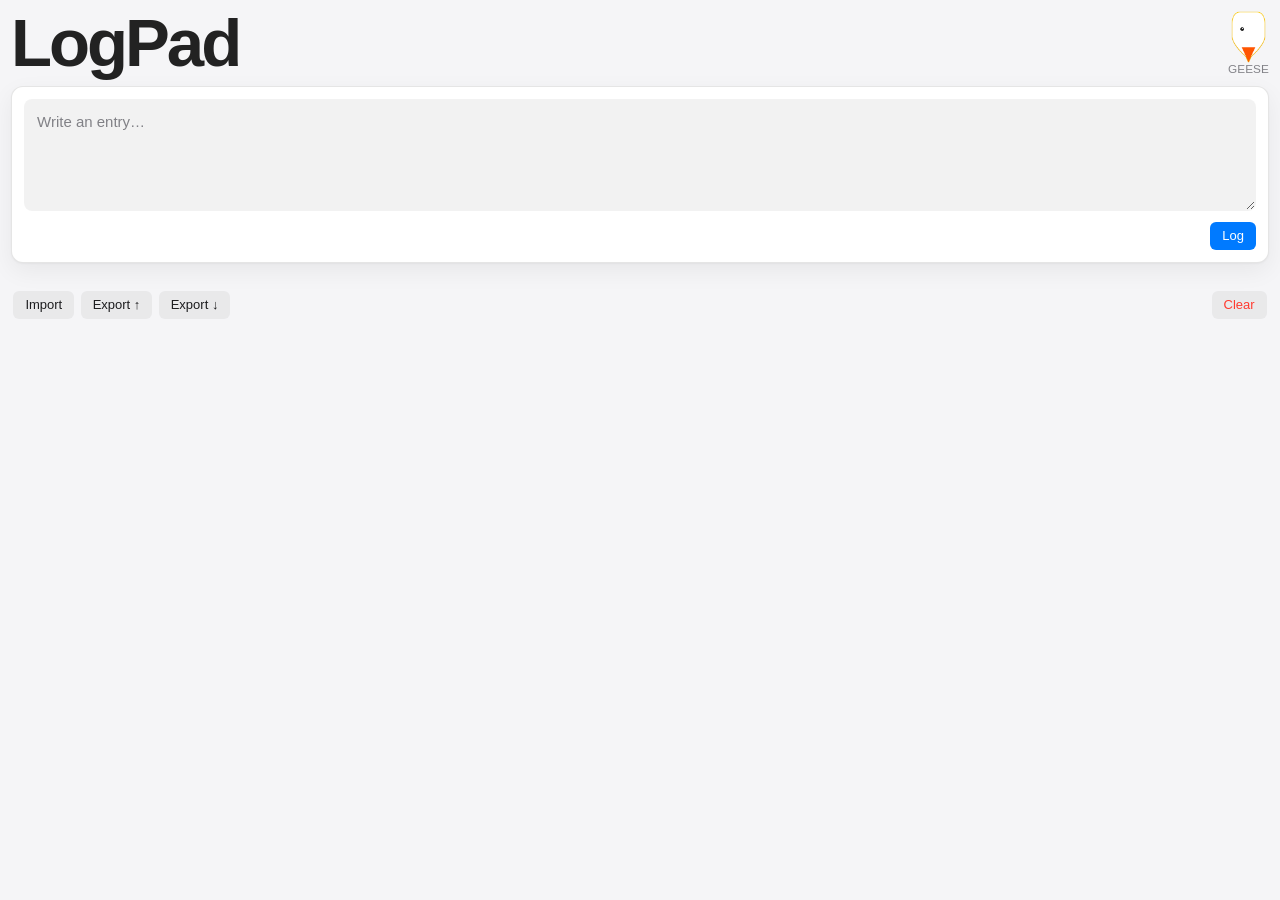
<file: index.html>
<!DOCTYPE html>
<html lang="en">
  <head>
    <meta charset="UTF-8" />
    <meta name="viewport" content="width=device-width, initial-scale=1.0" />
    <title>LogPad</title>
    <link rel="icon" href="favicon.ico?v=7" sizes="any" />
    <link rel="icon" type="image/png" sizes="32x32" href="favicon-32.png?v=7" />
    <link rel="icon" type="image/png" sizes="16x16" href="favicon-16.png?v=7" />
    <link rel="apple-touch-icon" href="apple-touch-icon.png?v=7" />
    <link rel="manifest" href="manifest.json?v=2" />
    <meta name="apple-mobile-web-app-title" content="LogPad" />
    <script>
      (function () {
        var data = navigator.userAgentData;
        var windows =
          /Windows/i.test(navigator.userAgent || "") ||
          /Win/i.test(navigator.platform || "") ||
          (data && /Windows/i.test(data.platform || ""));
        if (windows) {
          var dark = document.createElement("meta");
          dark.name = "theme-color";
          dark.media = "(prefers-color-scheme: dark)";
          dark.content = "#1c1c1e";
          var light = document.createElement("meta");
          light.name = "theme-color";
          light.media = "(prefers-color-scheme: light)";
          light.content = "#f5f5f7";
          var fallback = document.createElement("meta");
          fallback.name = "theme-color";
          fallback.content = "#f5f5f7";
          document.head.appendChild(dark);
          document.head.appendChild(light);
          document.head.appendChild(fallback);
          return;
        }
        var theme = document.createElement("meta");
        theme.name = "theme-color";
        theme.content = "#FF5500";
        document.head.appendChild(theme);
      })();
    </script>
    <link rel="stylesheet" href="styles.css?v=24" />
  </head>
  <body>
    <main class="app">
      <header class="app-header">
        <h1>LogPad</h1>
        <div class="logo">
          <img src="goose-head.png?v=1" alt="" />
          <span class="mark">GEESE</span>
        </div>
      </header>

      <section class="composer" aria-label="New entry">
        <textarea
          id="editor"
          class="editor"
          rows="4"
          aria-label="Write an entry"
          placeholder="Write an entry…"
        ></textarea>

        <div class="composer-actions">
          <p id="edit-status" class="edit-status" hidden>Editing saved entry</p>
          <div class="action-buttons">
            <button type="button" id="cancel-button" class="cancel-button" hidden>Cancel</button>
            <button
              type="button"
              id="log-button"
              class="log-button"
              title="Log (⌘↩ or Ctrl+Enter)"
            >
              Log
            </button>
          </div>
        </div>
      </section>

      <section class="log" aria-label="Log">
        <div class="log-header">
          <div class="log-actions">
            <div class="log-actions-start">
              <button type="button" id="import-button" class="save-button">Import</button>
              <button
                type="button"
                id="save-button"
                class="save-button"
                title="Newest entry at the top"
              >
                Export ↑
              </button>
              <button
                type="button"
                id="chrono-button"
                class="save-button"
                title="Newest entry at the bottom"
              >
                Export ↓
              </button>
            </div>
            <button type="button" id="clear-button" class="save-button clear-button">Clear</button>
          </div>
          <input id="import-input" type="file" accept=".txt,text/plain" hidden />
        </div>
        <div id="clear-warning" class="clear-warning" hidden>
          <p>Delete every entry? This cannot be undone.</p>
          <div class="clear-warning-actions">
            <button type="button" id="clear-cancel" class="save-button">Cancel</button>
            <button type="button" id="clear-confirm" class="save-button clear-button">Delete all</button>
          </div>
        </div>
        <p id="save-status" class="save-status" hidden></p>
        <div class="log-scroll">
          <ol id="entry-list" class="entry-list" reversed></ol>
          <p id="empty-state" class="empty-state">No entries yet.</p>
        </div>
      </section>
    </main>

    <script src="app.js?v=19"></script>
  </body>
</html>
</file>
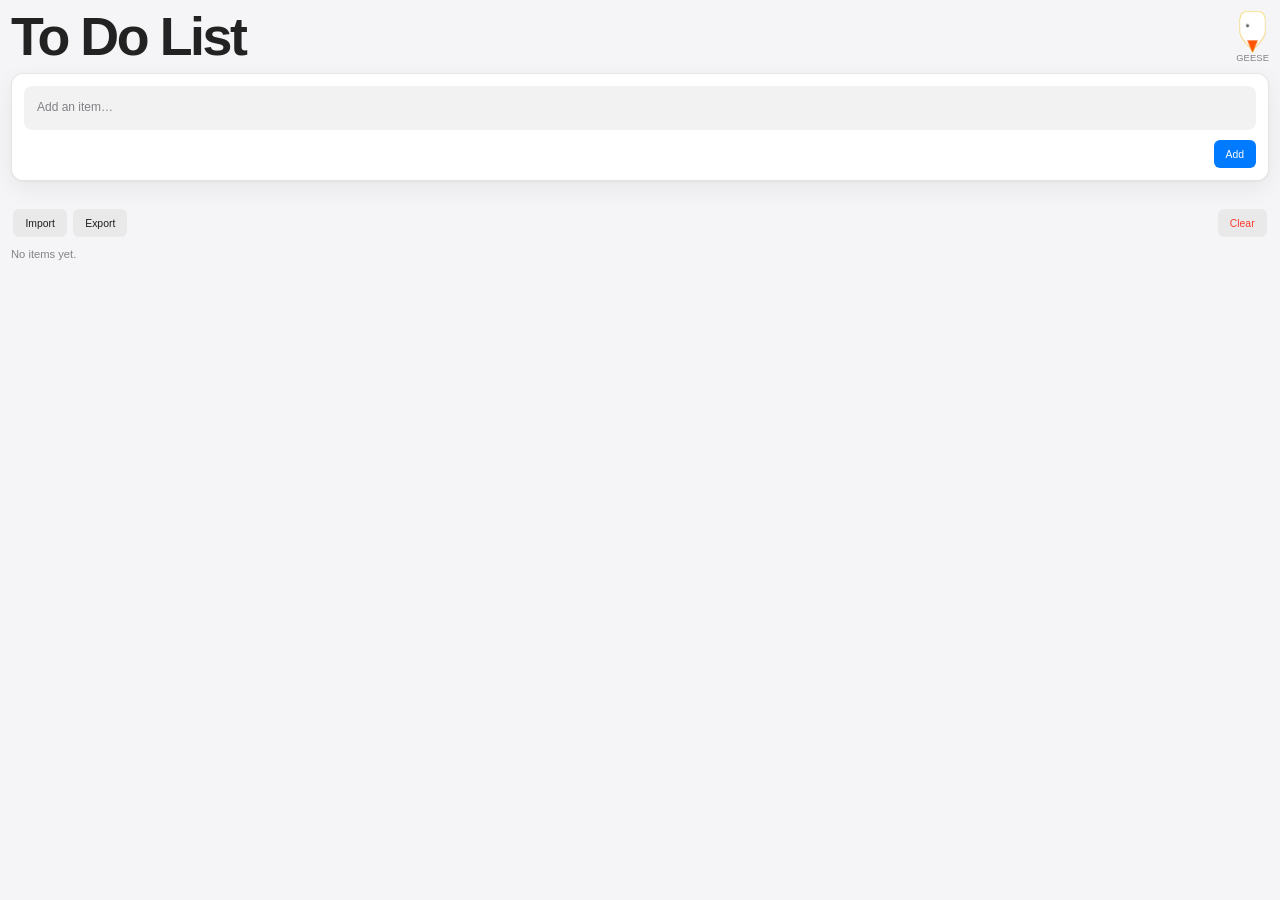
<file: todolist/index.html>
<!DOCTYPE html>
<html lang="en">
  <head>
    <meta charset="UTF-8" />
    <meta name="viewport" content="width=device-width, initial-scale=1.0" />
    <title>To Do List</title>
    <link rel="icon" href="favicon.ico?v=1" sizes="any" />
    <link rel="icon" type="image/png" sizes="32x32" href="favicon-32.png?v=1" />
    <link rel="icon" type="image/png" sizes="16x16" href="favicon-16.png?v=1" />
    <link rel="apple-touch-icon" href="apple-touch-icon.png?v=1" />
    <link rel="manifest" href="manifest.json?v=1" />
    <meta name="apple-mobile-web-app-title" content="To Do List" />
    <script>
      (function () {
        var mobile = /Android|iPhone|iPad|iPod|Mobile/i.test(navigator.userAgent || "");
        if (mobile) {
          var accent = document.createElement("meta");
          accent.name = "theme-color";
          accent.content = "#FF5500";
          document.head.appendChild(accent);
          return;
        }
        var light = document.createElement("meta");
        light.name = "theme-color";
        light.media = "(prefers-color-scheme: light)";
        light.content = "#f5f5f7";
        var dark = document.createElement("meta");
        dark.name = "theme-color";
        dark.media = "(prefers-color-scheme: dark)";
        dark.content = "#1c1c1e";
        document.head.appendChild(light);
        document.head.appendChild(dark);
      })();
    </script>
    <link rel="stylesheet" href="styles.css?v=2" />
  </head>
  <body>
    <main class="app">
      <header class="app-header">
        <h1>To Do List</h1>
        <div class="logo">
          <img src="goose-head.png?v=1" alt="" />
          <span class="mark">GEESE</span>
        </div>
      </header>

      <section class="composer" aria-label="Add an item">
        <input
          id="editor"
          class="editor"
          type="text"
          autocomplete="off"
          aria-label="Add an item"
          placeholder="Add an item…"
        />

        <div class="composer-actions">
          <p id="edit-status" class="edit-status" hidden>Editing item</p>
          <div class="action-buttons">
            <button type="button" id="cancel-button" class="cancel-button" hidden>Cancel</button>
            <button type="button" id="add-button" class="log-button" title="Add (Enter)">Add</button>
          </div>
        </div>
      </section>

      <section class="log" aria-label="To do list">
        <div class="log-header">
          <div class="log-actions">
            <div class="log-actions-start">
              <button type="button" id="import-button" class="save-button">Import</button>
              <button type="button" id="export-button" class="save-button" title="Download the list">
                Export
              </button>
            </div>
            <button type="button" id="clear-button" class="save-button clear-button">Clear</button>
          </div>
          <input id="import-input" type="file" accept=".txt,text/plain" hidden />
        </div>
        <div id="clear-warning" class="clear-warning" hidden>
          <p>Delete every item? This cannot be undone.</p>
          <div class="clear-warning-actions">
            <button type="button" id="clear-cancel" class="save-button">Cancel</button>
            <button type="button" id="clear-confirm" class="save-button clear-button">Delete all</button>
          </div>
        </div>
        <p id="save-status" class="save-status" hidden></p>
        <div class="log-scroll">
          <ul id="todo-list" class="todo-list"></ul>
          <p id="empty-state" class="empty-state">No items yet.</p>
        </div>
      </section>
    </main>

    <script src="app.js?v=1"></script>
  </body>
</html>
</file>
<file: styles.css>
:root {
  color-scheme: light dark;
  --bg: #f5f5f7;
  --surface: #ffffff;
  --fill: rgba(0, 0, 0, 0.05);
  --text: #1d1d1f;
  --muted: rgba(60, 60, 67, 0.62);
  --border: rgba(0, 0, 0, 0.1);
  --accent: #007aff;
  --accent-hover: #0066d6;
  --shadow: 0 1px 2px rgba(0, 0, 0, 0.04), 0 8px 24px rgba(0, 0, 0, 0.06);
  font-family: -apple-system, BlinkMacSystemFont, "SF Pro Text", "Segoe UI", sans-serif;
  -webkit-font-smoothing: antialiased;
}

@media (prefers-color-scheme: dark) {
  :root {
    --bg: #1c1c1e;
    --surface: #2c2c2e;
    --fill: rgba(255, 255, 255, 0.08);
    --text: #f5f5f7;
    --muted: rgba(235, 235, 245, 0.6);
    --border: rgba(255, 255, 255, 0.12);
    --accent: #0a84ff;
    --accent-hover: #409cff;
    --shadow: 0 1px 2px rgba(0, 0, 0, 0.3), 0 8px 24px rgba(0, 0, 0, 0.35);
  }
}

* {
  box-sizing: border-box;
}

html,
body {
  height: 100%;
}

body {
  margin: 0;
  overflow: hidden;
  background: var(--bg);
  color: var(--text);
  font-size: 15px;
  line-height: 1.47;
}

button,
.editor {
  font: inherit;
}

.app-header {
  display: flex;
  flex: none;
  align-items: center;
  justify-content: space-between;
  margin-bottom: 11px;
}

.logo {
  display: flex;
  flex: none;
  flex-direction: column;
  align-items: center;
  justify-content: flex-end;
  height: 0.95em;
  font-size: clamp(2.4rem, 1.2rem + 4vw, 4.2rem);
}

.logo img {
  display: block;
  width: 0.511em;
  height: 0.775em;
  object-fit: contain;
}

.mark {
  margin: 0;
  color: var(--muted);
  font-size: 0.175em;
  font-style: normal;
  font-weight: 300;
  letter-spacing: 0.01em;
  line-height: 1;
}

.app {
  display: flex;
  flex-direction: column;
  height: 100%;
  height: 100dvh;
  min-height: 0;
  padding: 11px;
}

h1,
h2 {
  font-weight: 600;
  letter-spacing: -0.022em;
}

h1 {
  margin: 0;
  color: #222222;
  font-size: clamp(2.4rem, 1.2rem + 4vw, 4.2rem);
  font-weight: 600;
  letter-spacing: -0.045em;
  line-height: 0.95;
}

h2 {
  margin: 0;
  font-size: 0.8125rem;
  font-weight: 600;
  color: var(--muted);
  text-transform: uppercase;
  letter-spacing: 0.04em;
}

.composer,
.entry {
  background: var(--surface);
  border: 1px solid var(--border);
  border-radius: 12px;
  box-shadow: var(--shadow);
}

.composer {
  flex: none;
  padding: 0.75rem;
  display: grid;
  gap: 0.65rem;
}

.editor {
  width: 100%;
  min-height: calc(7rem - 1.47em);
  padding: 0.7rem 0.75rem;
  border: 1px solid transparent;
  border-radius: 8px;
  outline: none;
  resize: vertical;
  background: var(--fill);
  color: inherit;
  overflow-wrap: anywhere;
}

.editor::placeholder {
  color: var(--muted);
}

.editor:focus {
  background: var(--surface);
  border-color: var(--accent);
  box-shadow: 0 0 0 3px color-mix(in srgb, var(--accent) 28%, transparent);
}

.composer-actions {
  display: flex;
  align-items: center;
  justify-content: space-between;
  gap: 0.75rem;
  min-height: 1.75rem;
}

.action-buttons {
  display: flex;
  gap: 0.4rem;
  margin-left: auto;
}

.edit-status {
  margin: 0;
  color: var(--accent);
  font-size: 0.8125rem;
  font-weight: 500;
}

.cancel-button,
.log-button,
.save-button {
  border: 0;
  border-radius: 6px;
  cursor: pointer;
  font-size: 0.8125rem;
  font-weight: 500;
  min-height: 1.75rem;
  padding: 0.25rem 0.75rem;
}

.cancel-button,
.save-button {
  background: var(--fill);
  color: var(--text);
}

.cancel-button:hover,
.save-button:hover {
  background: color-mix(in srgb, var(--fill) 70%, var(--text));
}

.log-button {
  background: var(--accent);
  color: #fff;
}

.log-button:hover {
  background: var(--accent-hover);
}

.log {
  display: flex;
  flex: 1 1 auto;
  flex-direction: column;
  min-height: 0;
  margin-top: 1.75rem;
}

.log-scroll {
  flex: 1 1 auto;
  min-height: 0;
  overflow: auto;
  -webkit-overflow-scrolling: touch;
}

.log-header {
  display: flex;
  flex: none;
  align-items: center;
  margin-bottom: 0.55rem;
  padding: 0 0.15rem;
}

.log-actions {
  display: flex;
  align-items: flex-start;
  justify-content: space-between;
  width: 100%;
  gap: 0.75rem;
}

.log-actions-start {
  display: flex;
  flex-wrap: wrap;
  gap: 0.4rem;
}

.clear-warning[hidden] {
  display: none;
}

.clear-warning {
  display: flex;
  flex: none;
  align-items: center;
  justify-content: space-between;
  gap: 0.75rem;
  margin: 0 0 0.75rem;
  padding: 0.7rem 0.8rem;
  border: 1px solid color-mix(in srgb, #ff3b30 35%, var(--border));
  border-radius: 10px;
  background: color-mix(in srgb, #ff3b30 8%, var(--surface));
}

.clear-warning p {
  margin: 0;
  font-size: 0.8125rem;
}

.clear-warning-actions {
  display: flex;
  flex: none;
  gap: 0.4rem;
}

.clear-button {
  color: #ff3b30;
}

@media (prefers-color-scheme: dark) {
  h1 {
    color: #f5f5f7;
  }

  .clear-button,
  .entry-delete,
  .entry-confirm-note {
    color: #ff453a;
  }
}

.save-button {
  position: relative;
  z-index: 1;
  flex: none;
}

.save-status {
  flex: none;
  margin: 0 0 0.65rem;
  font-size: 0.8125rem;
  color: var(--muted);
}

.entry-list {
  list-style: none;
  margin: 0;
  padding: 0;
  display: grid;
  gap: 0.5rem;
}

.entry {
  position: relative;
  padding: 0.75rem 0.9rem;
}

.entry-main {
  cursor: pointer;
}

.entry.is-editing:not(.is-confirming) .entry-main {
  padding-right: 4.25rem;
}

.entry.is-confirming .entry-main {
  padding-top: 1.7rem;
}

.entry-actions {
  position: absolute;
  top: 0.65rem;
  right: 0.75rem;
  display: flex;
  flex-wrap: wrap;
  justify-content: flex-end;
  align-items: center;
  gap: 0.35rem;
  max-width: calc(100% - 1.5rem);
}

.entry.is-confirming .entry-actions {
  left: 0.75rem;
}

.entry-delete,
.entry-confirm-note {
  border: 0;
  background: transparent;
  color: #ff3b30;
  font-size: 0.75rem;
  font-weight: 500;
  line-height: 1.2;
}

.entry-delete {
  cursor: pointer;
  padding: 0;
}

.entry-confirm-note {
  margin: 0;
}

.entry-actions .save-button {
  min-height: 1.4rem;
  padding: 0.1rem 0.55rem;
  font-size: 0.75rem;
}

.entry:hover {
  background: color-mix(in srgb, var(--fill) 65%, var(--surface));
}

.entry.is-editing {
  border-color: var(--accent);
  box-shadow: 0 0 0 3px color-mix(in srgb, var(--accent) 28%, transparent);
}

.entry time {
  display: block;
  margin-bottom: 0.2rem;
  color: var(--muted);
  font-size: 0.75rem;
  font-variant-numeric: tabular-nums;
}

.entry-body {
  overflow-wrap: anywhere;
  white-space: pre-wrap;
}

.entry-body p,
.entry-body div {
  margin: 0 0 0.35em;
}

.entry-body p:last-child,
.entry-body div:last-child {
  margin-bottom: 0;
}

.empty-state {
  margin: 0;
  color: var(--muted);
  font-size: 0.875rem;
}

.empty-state[hidden],
.entry-list:empty + .empty-state {
  display: none;
}

.entry-list:empty {
  display: none;
}
</file>
<file: todolist/styles.css>
:root {
  color-scheme: light dark;
  --bg: #f5f5f7;
  --surface: #ffffff;
  --fill: rgba(0, 0, 0, 0.05);
  --text: #1d1d1f;
  --muted: rgba(60, 60, 67, 0.62);
  --border: rgba(0, 0, 0, 0.1);
  --accent: #007aff;
  --accent-hover: #0066d6;
  --shadow: 0 1px 2px rgba(0, 0, 0, 0.04), 0 8px 24px rgba(0, 0, 0, 0.06);
  font-family: -apple-system, BlinkMacSystemFont, "SF Pro Text", "Segoe UI", sans-serif;
  -webkit-font-smoothing: antialiased;
}

@media (prefers-color-scheme: dark) {
  :root {
    --bg: #1c1c1e;
    --surface: #2c2c2e;
    --fill: rgba(255, 255, 255, 0.08);
    --text: #f5f5f7;
    --muted: rgba(235, 235, 245, 0.6);
    --border: rgba(255, 255, 255, 0.12);
    --accent: #0a84ff;
    --accent-hover: #409cff;
    --shadow: 0 1px 2px rgba(0, 0, 0, 0.3), 0 8px 24px rgba(0, 0, 0, 0.35);
  }
}

* {
  box-sizing: border-box;
}

html,
body {
  height: 100%;
}

body {
  margin: 0;
  overflow: hidden;
  background: var(--bg);
  color: var(--text);
  font-size: 12px;
  line-height: 1.47;
}

button,
.editor {
  font: inherit;
}

.app-header {
  display: flex;
  flex: none;
  align-items: center;
  justify-content: space-between;
  gap: 0.75rem;
  margin-bottom: 11px;
}

.logo {
  display: flex;
  flex: none;
  flex-direction: column;
  align-items: center;
  justify-content: flex-end;
  height: 0.95em;
  font-size: clamp(1.92rem, 0.96rem + 3.2vw, 3.36rem);
}

.logo img {
  display: block;
  width: 0.511em;
  height: 0.775em;
  object-fit: contain;
}

.mark {
  margin: 0;
  color: var(--muted);
  font-size: 0.175em;
  font-style: normal;
  font-weight: 300;
  letter-spacing: 0.01em;
  line-height: 1;
}

.app {
  display: flex;
  flex-direction: column;
  height: 100%;
  height: 100dvh;
  min-height: 0;
  padding: 11px;
}

h1 {
  margin: 0;
  min-width: 0;
  color: #222222;
  font-size: clamp(1.92rem, 0.96rem + 3.2vw, 3.36rem);
  font-weight: 600;
  letter-spacing: -0.045em;
  line-height: 0.95;
}

.composer {
  flex: none;
  padding: 0.75rem;
  display: grid;
  gap: 0.65rem;
  background: var(--surface);
  border: 1px solid var(--border);
  border-radius: 12px;
  box-shadow: var(--shadow);
}

.editor {
  width: 100%;
  min-height: 2.75rem;
  padding: 0.7rem 0.75rem;
  border: 1px solid transparent;
  border-radius: 8px;
  outline: none;
  background: var(--fill);
  color: inherit;
}

.editor::placeholder {
  color: var(--muted);
}

.editor:focus {
  background: var(--surface);
  border-color: var(--accent);
  box-shadow: 0 0 0 3px color-mix(in srgb, var(--accent) 28%, transparent);
}

.composer-actions {
  display: flex;
  align-items: center;
  justify-content: space-between;
  gap: 0.75rem;
  min-height: 1.75rem;
}

.action-buttons {
  display: flex;
  gap: 0.4rem;
  margin-left: auto;
}

.edit-status {
  margin: 0;
  color: var(--accent);
  font-size: 0.65rem;
  font-weight: 500;
}

.cancel-button,
.log-button,
.save-button {
  border: 0;
  border-radius: 6px;
  cursor: pointer;
  font-size: 0.65rem;
  font-weight: 500;
  min-height: 1.75rem;
  padding: 0.25rem 0.75rem;
}

.cancel-button,
.save-button {
  background: var(--fill);
  color: var(--text);
}

.cancel-button:hover,
.save-button:hover {
  background: color-mix(in srgb, var(--fill) 70%, var(--text));
}

.log-button {
  background: var(--accent);
  color: #fff;
}

.log-button:hover {
  background: var(--accent-hover);
}

.log {
  display: flex;
  flex: 1 1 auto;
  flex-direction: column;
  min-height: 0;
  margin-top: 1.75rem;
}

.log-scroll {
  flex: 1 1 auto;
  min-height: 0;
  overflow: auto;
  -webkit-overflow-scrolling: touch;
}

.log-header {
  display: flex;
  flex: none;
  align-items: center;
  margin-bottom: 0.55rem;
  padding: 0 0.15rem;
}

.log-actions {
  display: flex;
  align-items: flex-start;
  justify-content: space-between;
  width: 100%;
  gap: 0.75rem;
}

.log-actions-start {
  display: flex;
  flex-wrap: wrap;
  gap: 0.4rem;
}

.clear-warning[hidden] {
  display: none;
}

.clear-warning {
  display: flex;
  flex: none;
  align-items: center;
  justify-content: space-between;
  gap: 0.75rem;
  margin: 0 0 0.75rem;
  padding: 0.7rem 0.8rem;
  border: 1px solid color-mix(in srgb, #ff3b30 35%, var(--border));
  border-radius: 10px;
  background: color-mix(in srgb, #ff3b30 8%, var(--surface));
}

.clear-warning p {
  margin: 0;
  font-size: 0.65rem;
}

.clear-warning-actions {
  display: flex;
  flex: none;
  gap: 0.4rem;
}

.clear-button,
.todo-delete {
  color: #ff3b30;
}

@media (prefers-color-scheme: dark) {
  h1 {
    color: #f5f5f7;
  }

  .clear-button,
  .todo-delete {
    color: #ff453a;
  }
}

.save-button {
  position: relative;
  z-index: 1;
  flex: none;
}

.save-status {
  flex: none;
  margin: 0 0 0.65rem;
  font-size: 0.65rem;
  color: var(--muted);
}

.todo-list {
  list-style: none;
  margin: 0;
  padding: 0.15rem 0;
}

.todo-item {
  margin: 0;
  padding: 0.22rem 0.15rem;
  overflow-wrap: anywhere;
}

.todo-row {
  display: flex;
  align-items: flex-start;
  gap: 0.45rem;
  max-width: 100%;
}

.todo-check {
  display: grid;
  flex: none;
  place-items: center;
  width: 1.35rem;
  height: 1.35rem;
  margin-top: 0.08rem;
  padding: 0;
  border: 0;
  border-radius: 999px;
  background: transparent;
  color: var(--text);
  cursor: pointer;
}

.todo-check::before {
  content: "";
  width: 0.42rem;
  height: 0.42rem;
  border-radius: 50%;
  background: currentColor;
}

.todo-item.is-done .todo-check {
  color: var(--muted);
}

.todo-item.is-done .todo-check::before {
  background: transparent;
  box-shadow: inset 0 0 0 1.5px currentColor;
}

.todo-text {
  flex: 0 1 auto;
  min-width: 0;
  margin: 0;
  padding: 0;
  border: 0;
  background: transparent;
  color: inherit;
  font: inherit;
  line-height: 1.47;
  text-align: left;
  cursor: pointer;
  overflow-wrap: anywhere;
}

.todo-item.is-done .todo-text {
  color: var(--muted);
  text-decoration: line-through;
  text-decoration-thickness: 1px;
}

.todo-item.is-editing .todo-text {
  color: var(--accent);
  text-decoration: none;
}

.todo-delete {
  flex: none;
  border: 0;
  background: transparent;
  font-size: 0.6rem;
  font-weight: 500;
  line-height: 1.47;
  cursor: pointer;
  padding: 0;
}

.empty-state {
  margin: 0;
  color: var(--muted);
  font-size: 0.7rem;
}

.empty-state[hidden] {
  display: none;
}

.todo-list:empty {
  display: none;
}
</file>
